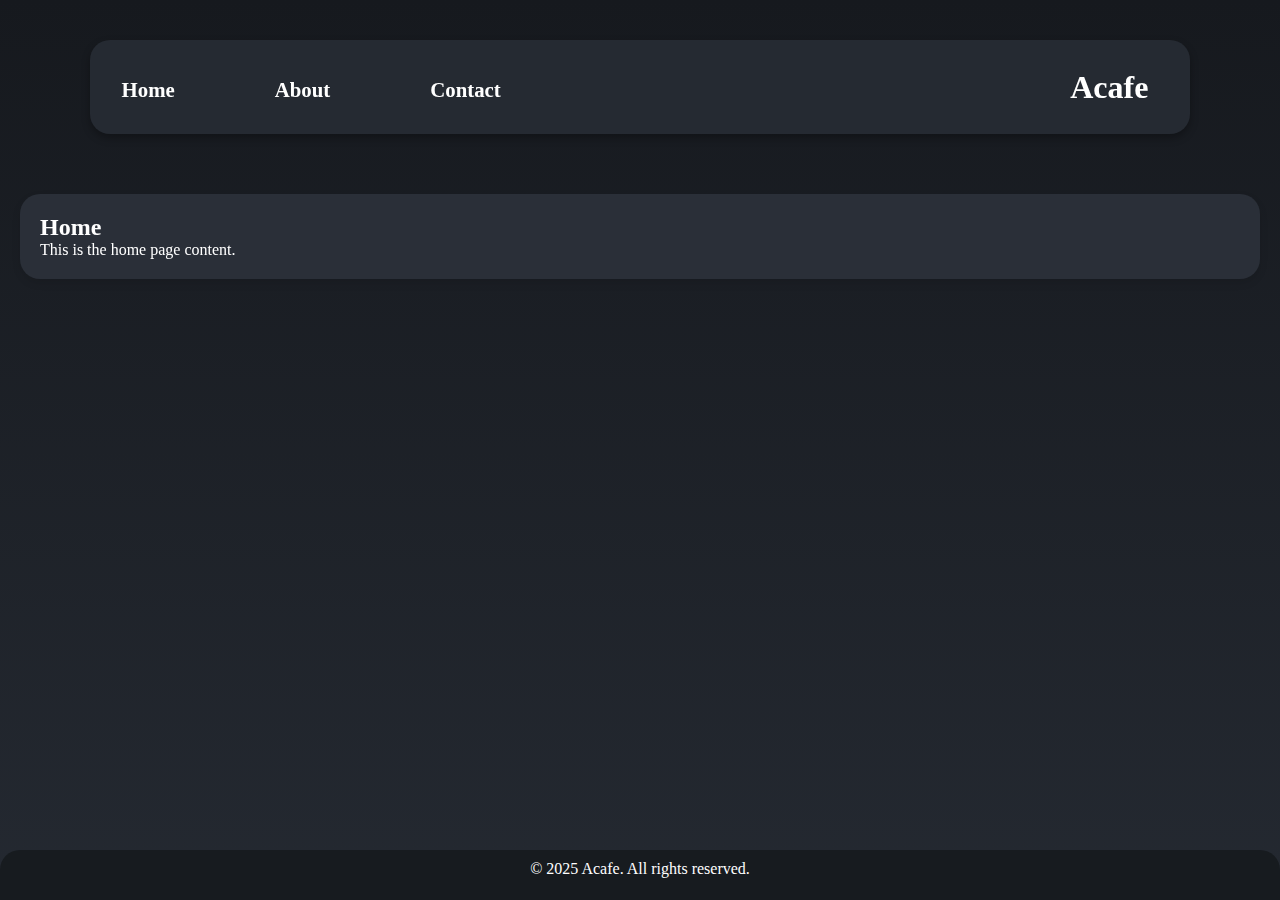
<file: index.htm>
<!DOCTYPE html>
<html lang="ro">
<head>
    <meta charset="UTF-8">
    <meta name="viewport" content="width=device-width, initial-scale=1.0">
    <title>Acafe</title>
    <link rel="stylesheet" href="style/style.css">
    <script src="js/main.js" defer></script>
</head>
<body>
    <header>
        <div class="container">
            <nav class="navbar">
              
                <ul class="nav-menu">
                    <li class="nav-item">
                        <a href="#" class="nav-link">Home</a>
                    </li>
                    <li class="nav-item">
                        <a href="#" class="nav-link">About</a>
                    </li>
                    <li class="nav-item">
                        <a href="#" class="nav-link">Contact</a>
                    </li>
                </ul>

                <div class="hamburger">
                    <span class="bar"></span>
                    <span class="bar"></span>
                    <span class="bar"></span>
                </div>
                <a href="#" class="nav-branding">Acafe</a>
            </nav>
        </div>
    </header>
    <main>
        <h2>Home</h2>
        <p>This is the home page content.</p>
    </main>
    <footer>
        <p>&copy; 2025 Acafe. All rights reserved.</p>
    </footer>
</body>
</html>
</file>
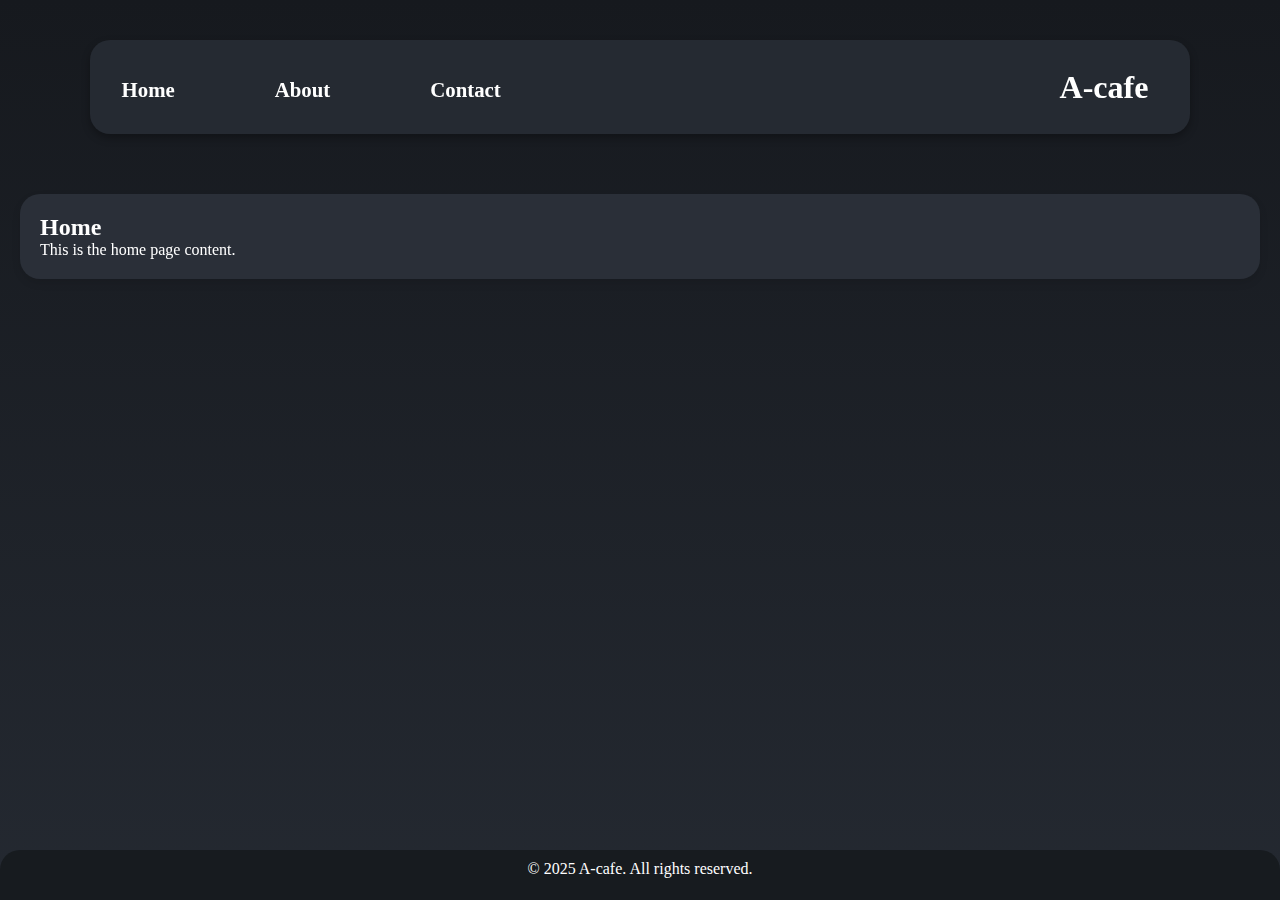
<file: index.html>
<!DOCTYPE html>
<html lang="ro">
<head>
    <meta charset="UTF-8">
    <meta name="viewport" content="width=device-width, initial-scale=1.0">
    <title>A-cafe</title>
    <link rel="stylesheet" href="style/style.css">
    <script src="js/main.js" defer></script>
</head>
<body>
    <header>
        <div class="container">
            <nav class="navbar">
              
                <ul class="nav-menu">
                    <li class="nav-item">
                        <a href="#" class="nav-link">Home</a>
                    </li>
                    <li class="nav-item">
                        <a href="#" class="nav-link">About</a>
                    </li>
                    <li class="nav-item">
                        <a href="#" class="nav-link">Contact</a>
                    </li>
                </ul>

                <div class="hamburger">
                    <span class="bar"></span>
                    <span class="bar"></span>
                    <span class="bar"></span>
                </div>
                <a href="#" class="nav-branding">A-cafe</a>
            </nav>
        </div>
    </header>
    <main>
        <h2>Home</h2>
        <p>This is the home page content.</p>
    </main>
  
</body>
<footer>
    <p>&copy; 2025 A-cafe. All rights reserved.</p>
</footer>
</html>
</file>
<file: style/style.css>
body {
    font-family: 'Merriweather', serif; /* Elegant, restaurant-style font */
    margin: 0;
    padding: 0;
    background-color: #f3e5d8; /* Soft pastel brown */
}
body::before {
    content: "";
    position: fixed;
    top: 0;
    left: 0;
    width: 100%;
    height: 100%;
    background: linear-gradient(to bottom, #16191e, #242931);
   
   
    z-index: -1;
}



header {
    
    color: #5b4233;
    padding: 20px;
    text-align: center;
    border-radius: 0 0 20px 20px;
    font-size: 1.8rem;
    font-weight: bold;
}


nav {
    display: flex;
    justify-content: space-between;
    align-items: center;
    background-color: #b38b6d; /* Medium pastel brown */
    
    padding: 12px;
    border-radius: 20px;
    margin: 20px;
    background-color: #252a32; /* Ensure header has a background */
    box-shadow: 0px 4px 8px rgba(0, 0, 0, 0.3); /* Soft shadow effect */
}

nav a {
    color: #fff;
    text-decoration: none;
    padding: 10px 20px;
    border-radius: 20px;
    font-size: 1.2rem;
    transition: 0.3s ease;
}


nav a:hover {
    background-color: #20212e; /* Light pastel brown */
    color: #5b4233;
}

main {
    padding: 20px;
    border-radius: 20px;
    background-color: #2a2f38; /* Warm beige */
    margin: 20px;
    box-shadow: 0px 4px 8px rgba(0, 0, 0, 0.1);
    color: white; 
}



footer {
    background-color: #171b1f;
    color: #fff;
    text-align: center;

    
    border-radius: 20px 20px 0 0;
    position: absolute;
    width: 100%;
    height: 40px;
    padding-top: 10px;
    margin-top: 10px;
    bottom: 0;
}

* {
    padding: 0;
    margin: 0;
}



li {
    list-style: none;
}

a{
    color: white;
    text-decoration: none;
  }
  
  .container{
    max-width: 1700px;
    width: 92%;
    margin: 0 auto;
  }
  
  .navbar{
    min-height: 70px;
    display: flex;
    justify-content: space-between;
    align-items: center;
  }

  .nav-branding {
    font-size: 2rem;
    position: relative;
    right: 10px;
    z-index: 1; /* Ensure nav-branding is below hamburger */
}

.nav-menu{
    display: flex;
    justify-content: space-between;
    align-items: center;
    gap: 60px;
  }
  
  .nav-link{
    transition: 0.3s ease-out;
    font-size: 1.3rem;
  }
  
  .nav-link:hover{
    color: #ffffff;
  }
  

.hamburger{
    display: none;
    cursor: pointer;
       left: -10px;
  }
  
  .bar{
    display: block;
    
    width: 25px;
    height: 3px;
    margin: 5px auto;
    -webkit-transition: all 0.3s ease;
    transition: all 0.3s ease;
    background-color: white;
  }

  @media (max-width: 1024px) {
    body {
        background-image: url('../images/back.jpg');
        background-size: 100% 100%;
        background-position: center;
        background-repeat: no-repeat;
        height: 100vh;
        width: 100vw;
    }
    
    .hamburger {
        display: block;
        position: absolute;
        top: 70px; /* Начальная позиция */
        left: 80px;
        z-index: 1001; /* Гамбургер выше всех */
        transition: all 0.3s ease-in-out;
    }

    /* При открытии меню двигаем гамбургер в левый верхний угол */
    .hamburger.active {
        top: 35px;
        left: 35px;
    }

    .hamburger .bar {
        transition: all 0.3s ease-in-out;
    }

    .hamburger.active .bar:nth-child(2) {
        opacity: 0;
    }

    .hamburger.active .bar:nth-child(1) {
        transform: translateY(8px) rotate(45deg);
    }

    .hamburger.active .bar:nth-child(3) {
        transform: translateY(-8px) rotate(-45deg);
    }

    .nav-menu {
        position: fixed;
        left: -100%;
        top: 0;
        gap: 0;
        flex-direction: column;
        background-color: #262626;
        width: 250px;
      
        text-align: left;
        transition: 0.3s;
        padding-top: 7px;
        border-radius: 20px;
        margin: 20px;
        z-index: 1000; /* Надпись под гамбургером */
    }

    .nav-item {
        margin: 16px 0;
        z-index: 1000; /* Надпись под гамбургером */
    }

    .nav-menu.active {
        left: 0;
    }

    .nav-branding {
        font-size: 2rem;
        position: absolute;
        right: 80px;
        z-index: 999; /* Надпись под гамбургером */
    }

  
        body {
            background-size: cover;
        }
   
    
  }
</file>
